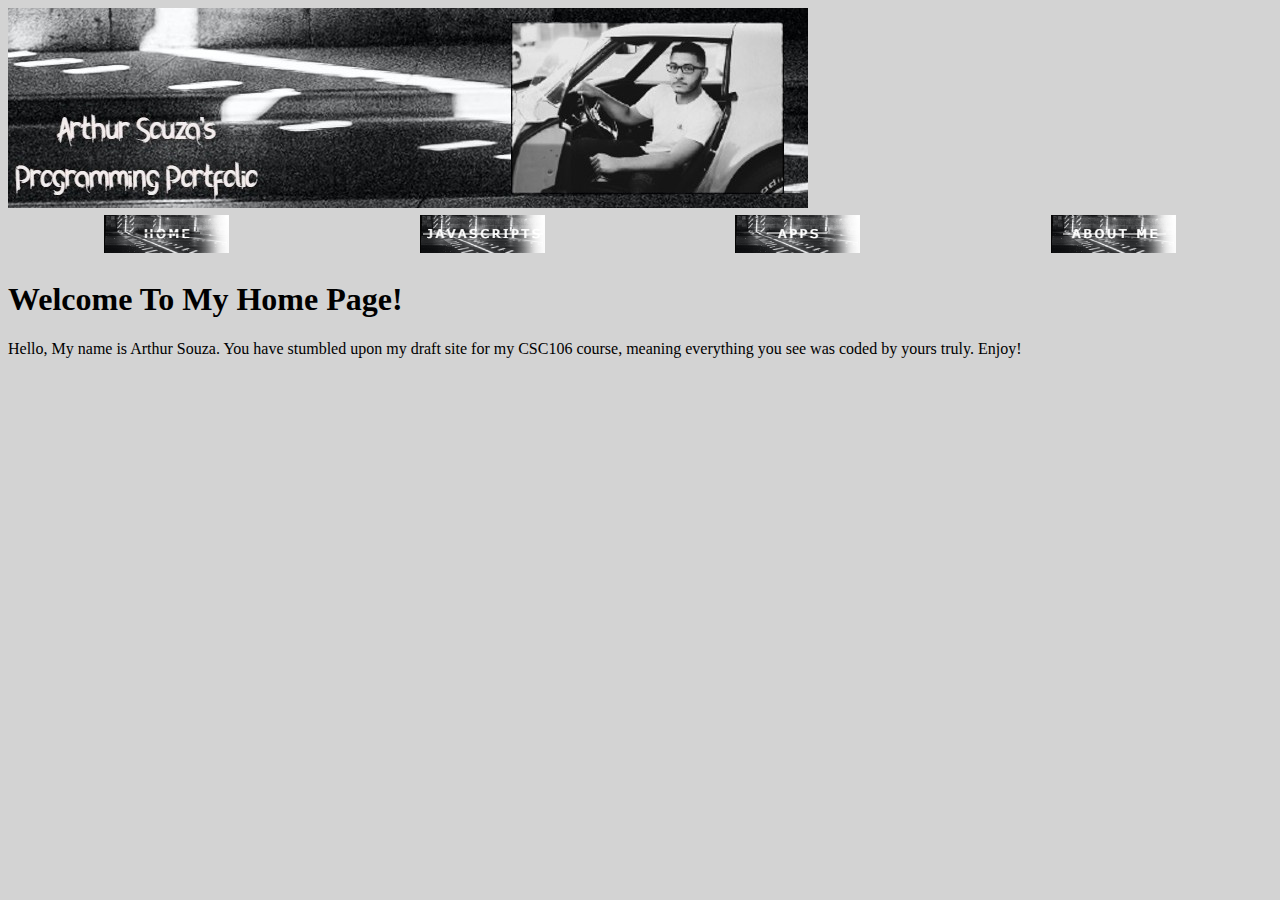
<file: index.html>
<!DOCTYPE html>
<html>
      <head>
            <meta charset="utf-8">
            <title>Arthur's Portfolio Site</title>
            <link rel="stylesheet" href="art.css">
      </head>
      <body>
      <img src="myBanner.jpg">
        <table width="100%">
            <tr>
                <td id= "nav-td"> <a href="index.html"><img src="home.png"></a></td>
                <td id= "nav-td"> <a href="javascripts.html"><img src="javascripts.png"></a></td>
                <td id= "nav-td"> <a href="apps.html"><img src="apps.png"></a></td>
                <td id= "nav-td"> <a href="about.html"><img src="about.png"></a></td>
            </tr>
        </table>
      <h1>Welcome To My Home Page!</h1>
      <p>Hello, My name is Arthur Souza. You have stumbled upon my draft site for my CSC106 course, meaning everything you see was coded by yours truly. Enjoy!</p>
      </body>
</html>
</file>
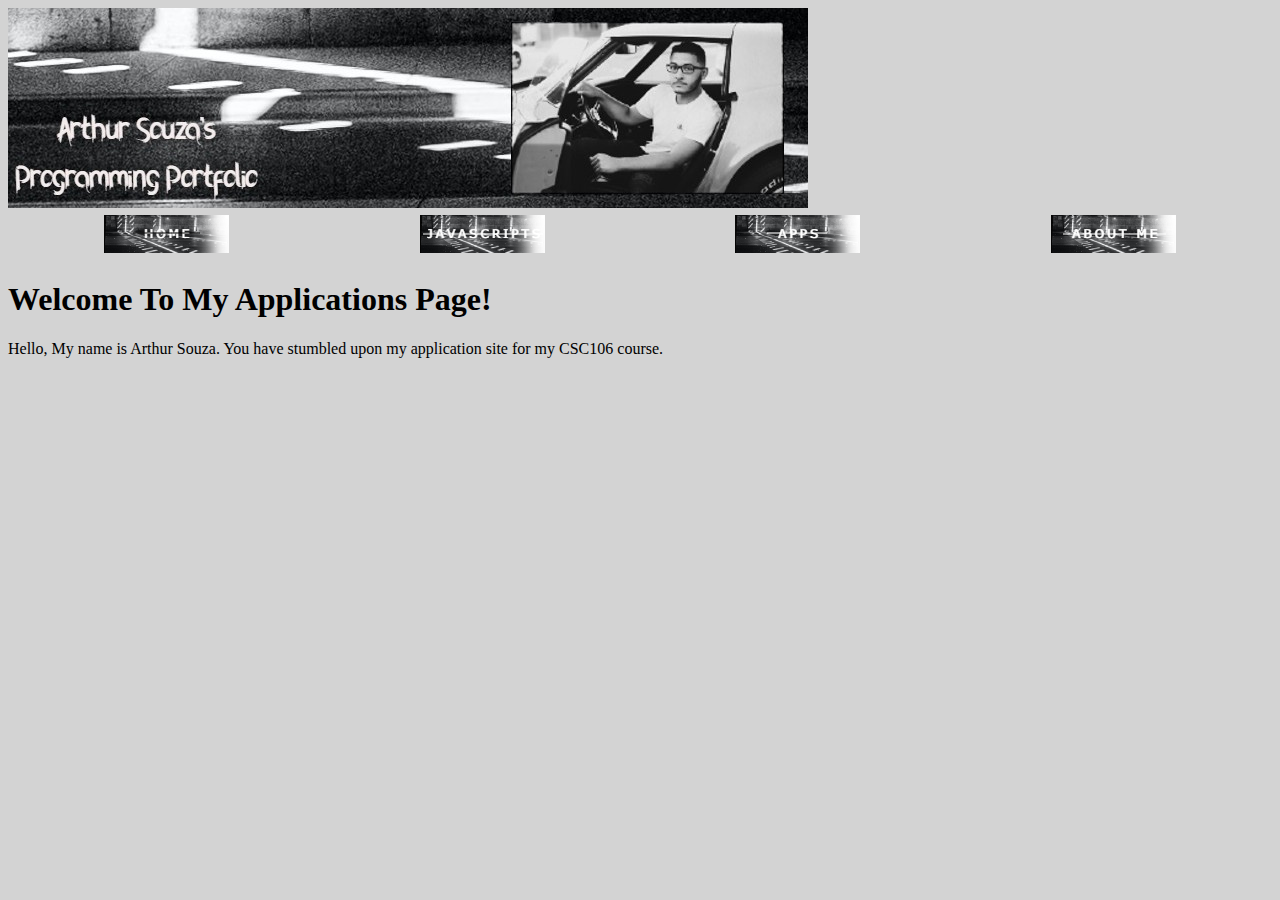
<file: apps.html>
<!DOCTYPE html>
<html>
      <head>
            <meta charset="utf-8">
            <title>Arthur's Applications Page</title>
            <link rel="stylesheet" href="art.css">
       </head>
      <body>
      <img src="myBanner.jpg">
        <table width="100%">
            <tr>
                <td id= "nav-td"> <a href="index.html"><img src="home.png"></a></td>
                <td id= "nav-td"> <a href="javascripts.html"><img src="javascripts.png"></a></td>
                <td id= "nav-td"> <a href="apps.html"><img src="apps.png"></a></td>
                <td id= "nav-td"> <a href="about.html"><img src="about.png"></a></td>
            </tr>
        </table>
      <h1>Welcome To My Applications Page!</h1>
      <p>Hello, My name is Arthur Souza. You have stumbled upon my application site for my CSC106 course.</p>
      </body>
</html>
</file>
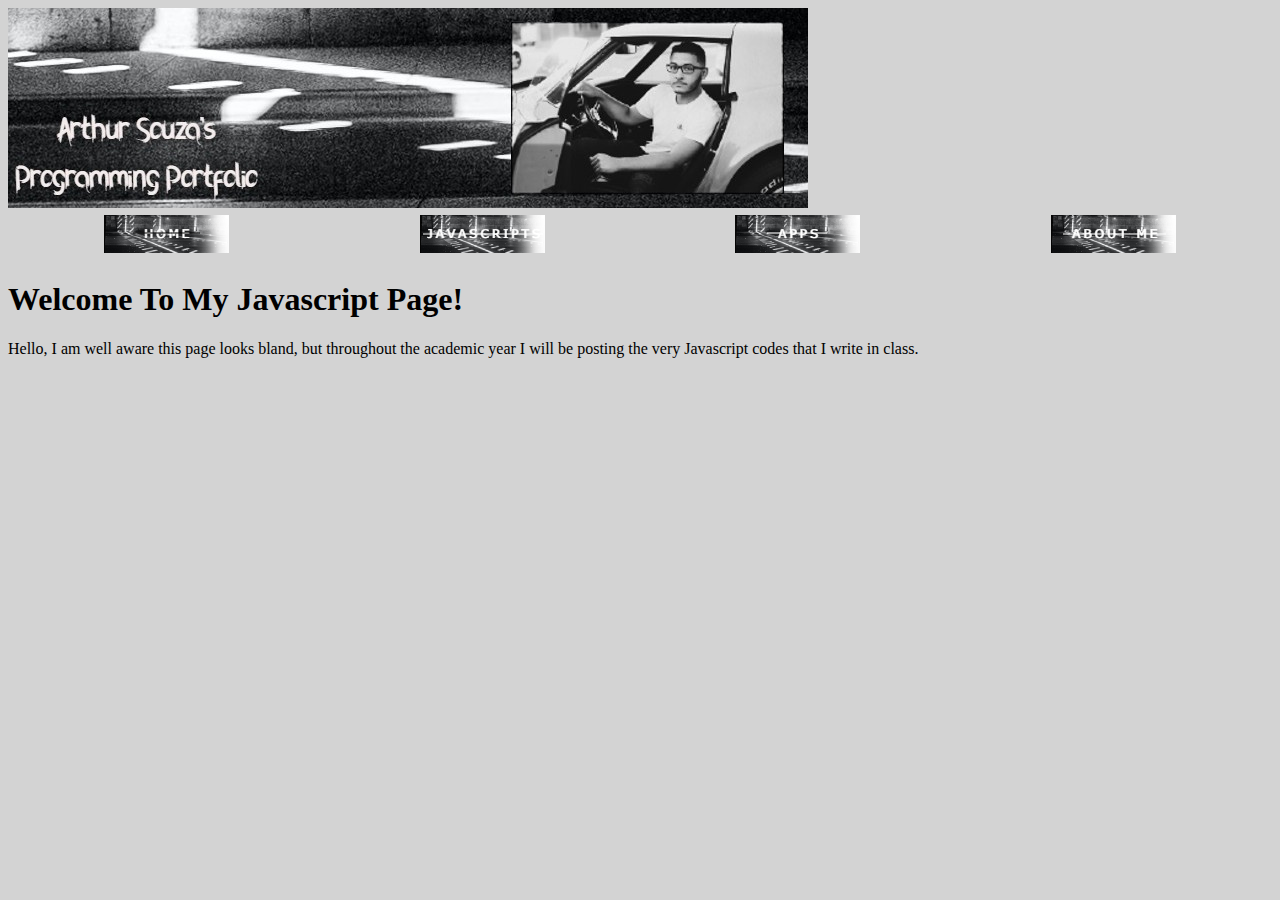
<file: javascripts.html>
<!DOCTYPE html>
<html>
      <head>
            <meta charset="utf-8">
            <title>Arthur's Javascript Page</title>
            <link rel="stylesheet" href="art.css">
       </head>
      <body>
      <img src="myBanner.jpg">
        <table width="100%">
            <tr>
                <td id= "nav-td"> <a href="index.html"><img src="home.png"></a></td>
                <td id= "nav-td"> <a href="javascripts.html"><img src="javascripts.png"></a></td>
                <td id= "nav-td"> <a href="apps.html"><img src="apps.png"></a></td>
                <td id= "nav-td"> <a href="about.html"><img src="about.png"></a></td>
            </tr>
        </table>
      <h1>Welcome To My Javascript Page!</h1>
      <p>Hello, I am well aware this page looks bland, but throughout the academic year I will be posting the very Javascript codes that I write in class.</p>
      </body>
</html>
</file>
<file: art.css>
body {background-color: LightGrey;}

#nav-td {width: 200px; text-align:center;}

#boxing-pic {
                float: left;
                width: 200px;
                margin-right: 10px; 
            }
#bjj-pic {
                float: right;
                width: 200px;
                margin-left: 10px; 
            }
</file>
